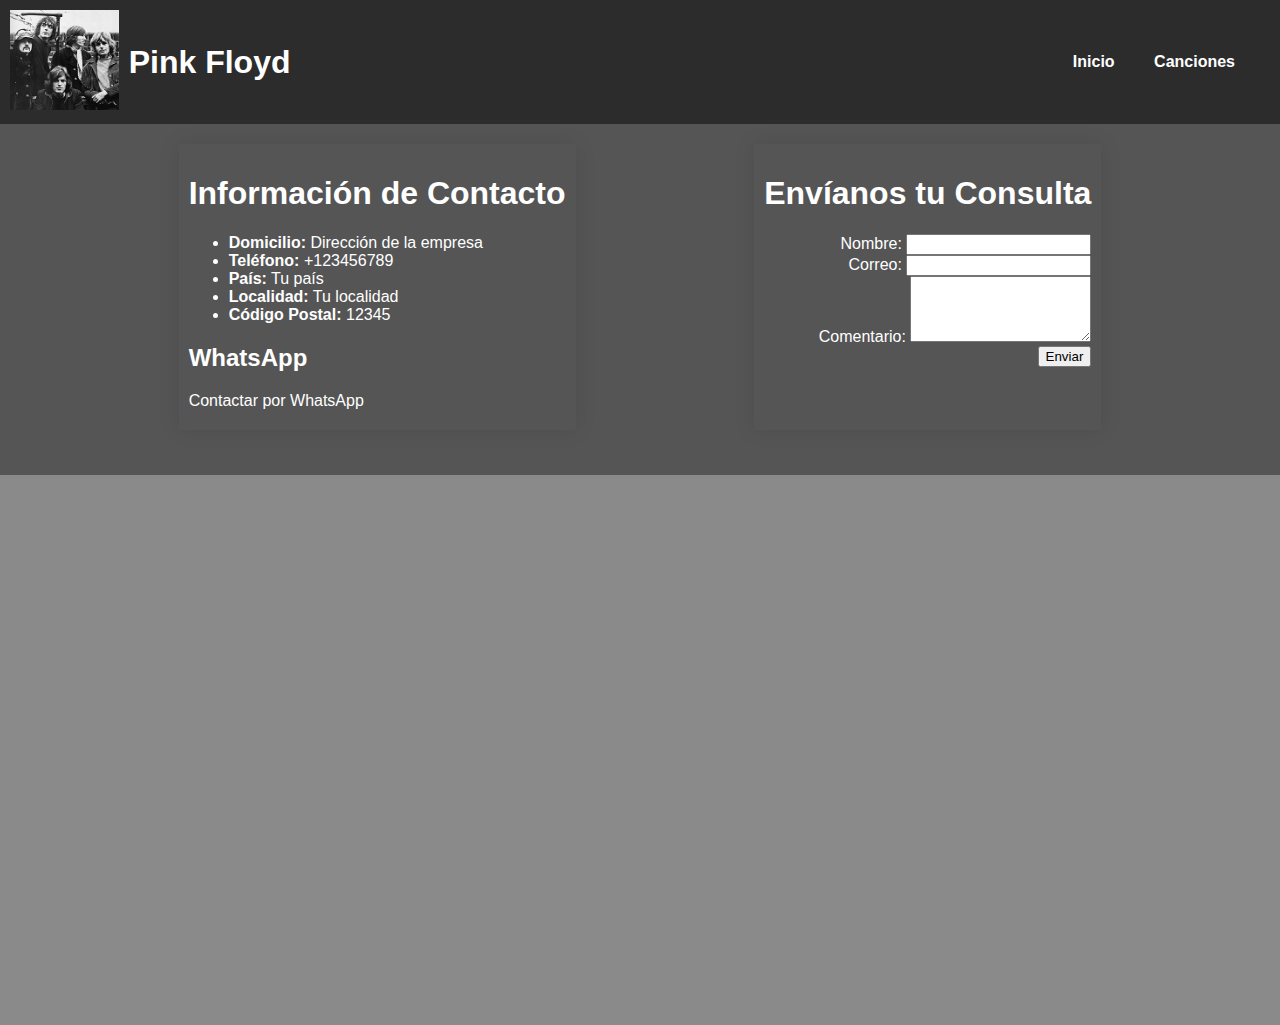
<file: contacto.html>
<!DOCTYPE html>
<html lang="es">
<head>
    <meta charset="UTF-8">
    <meta name="viewport" content="width=device-width, initial-scale=1.0">
    <title>Contacto - Empresa XYZ</title>
    <link rel="stylesheet" href="style3.css">
</head>
<body>
    <header>

        <div class="logo">
            <a href="index.html">
                <img src="imagenes/Pink_Floyd_-_all_members.jpg" alt="Logo de Empresa XYZ">
            </a>
            <h1 class="Nombre Empresa">Pink Floyd</h1>
        </div>
        
        <nav>
            <a href="index.html" title="volver a la página principal">Inicio</a>
            <a href="canciones.html" title="Canciones Populares">Canciones</a>
        </nav>

    </header>
    <main>
        <section class="contact">
            <div class="contact-info">
                <h1>Información de Contacto</h1>
                <ul>
                    <li><strong>Domicilio:</strong> Dirección de la empresa</li>
                    <li><strong>Teléfono:</strong> +123456789</li>
                    <li><strong>País:</strong> Tu país</li>
                    <li><strong>Localidad:</strong> Tu localidad</li>
                    <li><strong>Código Postal:</strong> 12345</li>
                </ul>
                <h2>WhatsApp</h2>
                 <!-- Inserta aquí el enlace de WhatsApp -->
                 <div class="wsp">
                    <a href="https://wa.me/XXXXXXXXXX?text=Hola" target="_blank">Contactar por WhatsApp</a>
                 </div>
            </div>
            <div class="contact-form">
                <h1>Envíanos tu Consulta</h1>
                <form form method="post" action="enviar.php">
                    <div>
                        <label for="nombre">Nombre:</label>
                        <input type="text" id="nombre" name="nombre" required>
                    </div>

                    <div>
                        <label for="correo">Correo:</label>
                        <input type="email" id="correo" name="correo" required>
                    </div>

                    <div>
                        <label for="comentario">Comentario:</label>
                        <textarea id="comentario" name="comentario" rows="4" required></textarea>
                    </div>

                    <button type="submit">Enviar</button>
                </form>
            </div>
        </section>
        <section class="map">
            <!-- Coloca aquí tu mapa de Google Maps o código de mapa interactivo -->
            
                       <iframe src="https://www.google.com/maps/embed?pb=!1m18!1m12!1m3!1d3281.5934056243345!2d-58.70198852499669!3d-34.664969972932376!2m3!1f0!2f0!3f0!3m2!1i1024!2i768!4f13.1!3m3!1m2!1s0x95bcbf86ef457285%3A0xd8055b178c177d4c!2sUniversidad%20Nacional%20del%20Oeste!5e0!3m2!1ses!2sar!4v1695747016879!5m2!1ses!2sar" width="600" height="450" style="border:0;" allowfullscreen="" loading="lazy" referrerpolicy="no-referrer-when-downgrade"></iframe>
        </section>
    </main>
</body>
</html>
</file>
<file: style3.css>
body {
    font-family: Verdana, arial;
    border: none;
    background-color: rgb(138, 138, 138);
    margin: 0px;
}

header{
    background-color:rgb(44, 44, 44);
    display: flex;
    justify-content: space-between;
    align-items: center;
    padding: 10px;
}

.logo{
    display: flex;
    align-items: center;
    color: white
}

.logo img{
    height: 100px;
    margin-right: 10px;
}

a{
    text-decoration: none;
    color: white;
}

nav a{
    font-weight: 600;
    padding-right: 35px;
}

nav a:hover{
    color: rgba(129, 63, 129, 0.616)
}

.contact{
    color: white;
    margin: 0px;
    display: flex;
    justify-content: space-evenly;
    background-color: #555555;
    padding: 10px;
    padding-bottom: 35px;
}

.wsp {
    color: rgba(129, 63, 129, 0.616);
}

.wsp :hover{
    color: rgba(129, 63, 129, 0.616);
}

.contact-info{
    box-shadow: 0 0 20px rgba(0, 0, 0, 0.1);
    margin: 10px;
    padding: 10px;
    padding-bottom: 20px;
}

.contact-form{
    box-shadow: 0 0 20px rgba(0, 0, 0, 0.1);
    text-align: right;
    padding: 10px;
    margin: 10px;
}

h1 {
    color: #ffffff;
}

p {
    color: #666;
    font-size: 18px;
    line-height: 1.5;
}

.back-link {
    display: inline-block;
    margin-top: 20px;
    padding: 10px 20px;
    background-color: #007bff;
    color: #fff;
    text-decoration: none;
    border-radius: 5px;
    transition: background-color 0.3s;
}

.back-link:hover {
    background-color: #0056b3;
}

.map{
    display: flex;
    justify-content: center;
    padding-top: 50px;
    padding-bottom: 50px;
}
</file>
